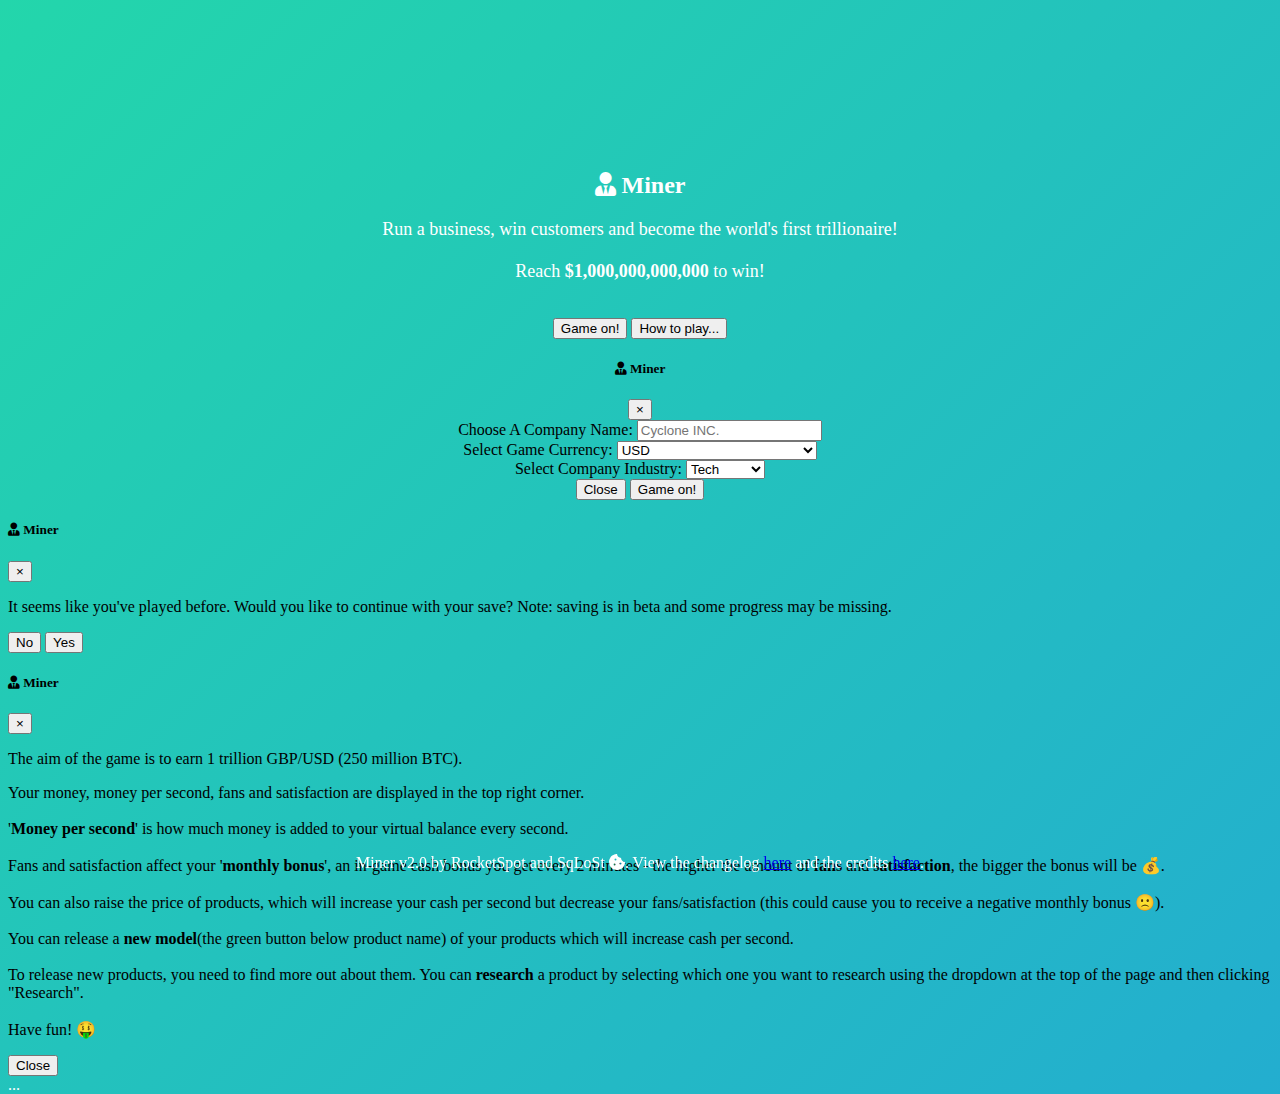
<file: index.html>
<!DOCTYPE html>
<!-- FIX SAVING + BTC -->
<html>
  <head>
  <link rel="stylesheet" href="https://use.fontawesome.com/releases/v5.7.2/css/all.css">
    <!-- CSS only -->
<link rel="stylesheet" href="https://stackpath.bootstrapcdn.com/bootstrap/5.0.0-alpha1/css/bootstrap.min.css" integrity="sha384-r4NyP46KrjDleawBgD5tp8Y7UzmLA05oM1iAEQ17CSuDqnUK2+k9luXQOfXJCJ4I" crossorigin="anonymous">
   <title>Miner</title>
   <link rel="stylesheet" type="text/css" href="style.css"/>
   <script>
        var example = ['$1,000,000,000,000', '&pound;1,000,000,000,000', '250,000,000 BTC'];

        textSequence(0);
        function textSequence(i) {

            if (example.length > i) {
                setTimeout(function() {
                    document.getElementById("sequence").innerHTML = example[i];
                    textSequence(++i);
                }, 1000); // 1 second (in milliseconds)

            } else if (example.length == i) { // Loop
                textSequence(0);
            }

        }
        
    </script>
   <script src="https://cdnjs.cloudflare.com/ajax/libs/jquery/3.3.1/jquery.js"></script>
   <meta name="viewport" content="width=device-width, initial-scale=1">
 </head>
   <body>
<div class="w3-container">
        <center>
          <br>
        <br>
        <br>
        <br>
        <br>
        <br>
        <br>
        <br>
         <h2><i class="fas fa-user-tie"></i> Miner</h2>
         <p style="font-size:18px;">Run a business, win customers and become the world's first trillionaire! <br><br>Reach <b><span id="sequence">$1,000,000,000,000</span></b> to win!</p>
         <br>

<!-- Button trigger modal -->
<button type="button" class="btn btn-secondary" data-toggle="modal" data-target="#modal1">
  Game on!
</button>
<button type="button" class="btn btn-secondary" data-toggle="modal" data-target="#modal2">
  How to play...
</button>

<!-- Modal -->
<div class="modal fade" id="modal1" tabindex="-1" role="dialog" aria-labelledby="exampleModalLabel" aria-hidden="true">
  <div class="modal-dialog" role="document">
    <div class="modal-content">
      <div class="modal-header">
        <h5 class="modal-title" id="exampleModalLabel"><font color="black"><i class="fas fa-user-tie"></i> Miner</font></h5>
        <button type="button" class="close" data-dismiss="modal" aria-label="Close">
          <span aria-hidden="true">&times;</span>
        </button>
      </div>
      <div class="modal-body">
        <!--<form onsubmit="return checkSave();">-->
          <div class="form-group">
                  <label for="name">Choose A Company Name:</label>
                   <input type="name" class="form-control" id="name"  placeholder="Cyclone INC." required>
          </div>
          <div class="form-group">
                  <label for="currency">Select Game Currency:</label>
                  <select class="form-control" id="currency" required>
                     <option nameid="1" value="btc" disabled>Bitcoin (Temporarily Disabled)</option>
                     <option nameid="2" value="usd">USD</option>
                     <option nameid="3" value="gbp">GBP</option>
                  </select>
          </div>
          <div class="form-group">
                  <label for="industry">Select Company Industry:</label>
                  <select id="industry" class="form-control" required>
                     <option nameid="1" value="tech">Tech</option>
                     <option nameid="2"  value="tpt">Transport</option>
                     <option nameid="3" value="fd">Food</option>
                  </select>
            </div>
      </div>
      <div class="modal-footer">
        <button type="button" class="btn btn-secondary" data-dismiss="modal">Close</button>
        <!--<input type="submit" value="Game on!" class="btn btn-primary">-->
        <button type="button" class="btn btn-primary" onclick="checkSave();">Game on!</button>
        </form>
      </div>
    </div>
  </div>
</div>
          </center>
<!-- Modal3 -->
<div class="modal fade" id="modal3" tabindex="-1" role="dialog" aria-labelledby="exampleModalLabel" aria-hidden="true">
  <div class="modal-dialog" role="document">
    <div class="modal-content">
      <div class="modal-header">
        <h5 class="modal-title" id="exampleModalLabel"><font color="black"><i class="fas fa-user-tie"></i> Miner</font></h5>
        <button type="button" class="close" data-dismiss="modal" aria-label="Close">
          <span aria-hidden="true">&times;</span>
        </button>
      </div>
      <div class="modal-body">
        <p><font color="black">It seems like you've played before. Would you like to continue with your
          save? Note: saving is in beta and some progress may be missing.</font></p>
        <form action="game.html">
          
      </div>
      <div class="modal-footer">
        <button type="button" class="btn btn-secondary" onclick="deleteSave();">No</button>
        <input type="submit" value="Yes" class="btn btn-primary">
        </form>
      </div>
    </div>
  </div>
</div>
<script>
function checkSave(){
  var myInput = document.getElementById("name");
if (myInput && myInput.value) {
   if (localStorage.getItem("money") === null) {
    window.location.replace("game.html");
  }
  else{
    //$("#modal3").modal();
    //$('#modal1').modal('hide')

    window.location.replace("game.html");
  }
}
else{
  alert("Please fill in all fields");
}
}

function deleteSave(){
  localStorage.setItem("money", 0);
  window.location.replace("game.html");
}
</script>
<!-- Modal -->
<div class="modal fade" id="modal2" tabindex="-1" role="dialog" aria-labelledby="exampleModalLabel" aria-hidden="true">
  <div class="modal-dialog" role="document">
    <div class="modal-content">
      <div class="modal-header">
        <h5 class="modal-title" id="exampleModalLabel"><font color="black"><i class="fas fa-user-tie"></i> Miner</font></h5>
        <button type="button" class="close" data-dismiss="modal" aria-label="Close">
          <span aria-hidden="true">&times;</span>
        </button>
      </div>
      <div class="modal-body">
        <font color="black">
               <p>The aim of the game is to earn 1 trillion GBP/USD (250 million BTC).</p>
               <p>Your money, money per second, fans and satisfaction are displayed in the top right corner. 
                 <br><br>'<b>Money per second</b>' is how much money is added to your virtual balance every second. <br><br>Fans and 
                 satisfaction</b>
                 affect your '<b>monthly bonus</b>', an in-game cash bonus you get every 2 minutes - the higher the amount of <b>fans</b> and <b>satisfaction</b>, the bigger the bonus will be &#128176;. <br><br>You can also raise the price of products, which will increase your cash per second but decrease your fans/satisfaction (this could cause you to receive a negative monthly bonus &#128577;). <br><br>You can release a <b>new model</b>(the green button below product name) of your products which will increase cash per second. <br><br>To release new products, you need to find more out about them. You can <b>research</b> a product by selecting which one you want to research using the dropdown at the top of the page and then clicking "Research".<br><br> Have fun! &#129297;</p>
               </font>
              
      </div>
      <div class="modal-footer">
        <button type="button" class="btn btn-secondary" data-dismiss="modal">Close</button>
        </form>
      </div>
    </div>
  </div>
</div>
 <center>
         <p id="footer">Miner v2.0 by RocketSpot and SqLoSt <i class="fas fa-cookie-bite"></i>. View the changelog <a href="changelog.html">here</a> and the credits <a href="credits.html">here</a>.</p>
         </center>
         
      </div>
      </div>
          <!-- Optional JavaScript -->
    <!-- jQuery first, then Popper.js, then Bootstrap JS -->
    <script src="https://code.jquery.com/jquery-3.2.1.slim.min.js" integrity="sha384-KJ3o2DKtIkvYIK3UENzmM7KCkRr/rE9/Qpg6aAZGJwFDMVNA/GpGFF93hXpG5KkN" crossorigin="anonymous"></script>
    <script src="https://cdnjs.cloudflare.com/ajax/libs/popper.js/1.12.9/umd/popper.min.js" integrity="sha384-ApNbgh9B+Y1QKtv3Rn7W3mgPxhU9K/ScQsAP7hUibX39j7fakFPskvXusvfa0b4Q" crossorigin="anonymous"></script>
    <script src="https://maxcdn.bootstrapcdn.com/bootstrap/4.0.0/js/bootstrap.min.js" integrity="sha384-JZR6Spejh4U02d8jOt6vLEHfe/JQGiRRSQQxSfFWpi1MquVdAyjUar5+76PVCmYl" crossorigin="anonymous"></script>
    <script>
      $('#currency').change(function() {
                         localStorage.setItem('currency', this.value);
                            return;
                        });

	                    $('#industry').change(function() {
                             localStorage.setItem('industry', this.value);

	                             return;

                         });
                         
                      $('#name').change(function() {
                        localStorage.setItem('name', this.value)
                        return;
                     }); 
                     </script>
   </body>
</html>

<head>
    <script async src="https://arc.io/widget.min.js#BbAYm8cQ"></script>
    ...
</head>
</file>
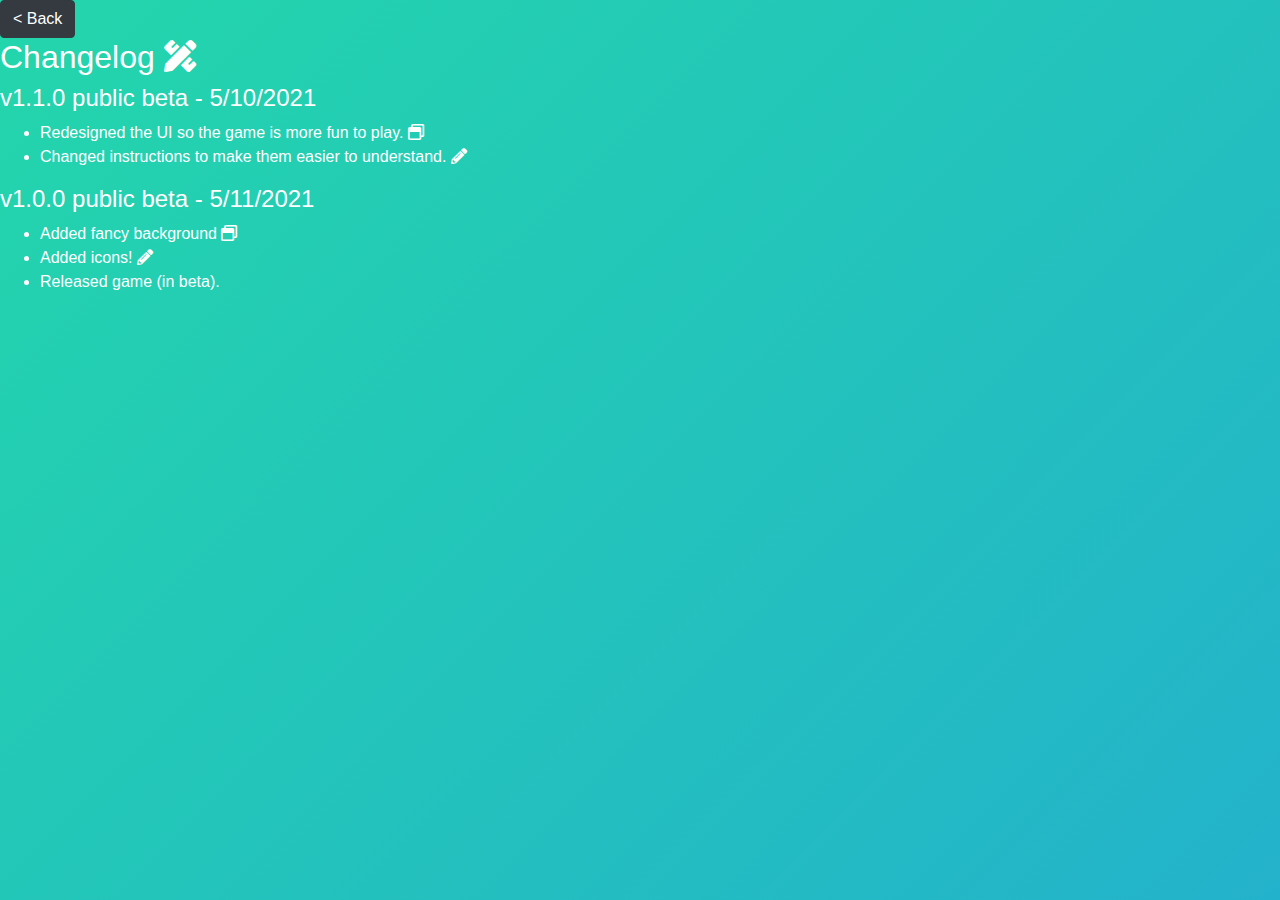
<file: changelog.html>
<meta name="viewport" content="width=device-width">

<head>
  <link rel="stylesheet" href="https://maxcdn.bootstrapcdn.com/bootstrap/4.0.0/css/bootstrap.min.css" integrity="sha384-Gn5384xqQ1aoWXA+058RXPxPg6fy4IWvTNh0E263XmFcJlSAwiGgFAW/dAiS6JXm" crossorigin="anonymous">
<link rel="stylesheet" type="text/css" href="style.css"/>
<link rel="stylesheet" href="https://use.fontawesome.com/releases/v5.7.2/css/all.css">
</head>

<body>
  <a class="btn btn-dark" href="index.html" role="button">< Back</a>
<h2>Changelog <i class="fas fa-pencil-ruler"></i></h2>
<h4>v1.1.0 public beta - 5/10/2021</h4>
<ul>
  <li>Redesigned the UI so the game is more fun to play. <i class="far fa-window-restore"></i></li>
  <li>Changed instructions to make them easier to understand. <i class="fas fa-pencil-alt"></i>
</ul>
<h4>v1.0.0 public beta - 5/11/2021</h4>
<ul>
  <li>Added fancy background <i class="far fa-window-restore"></i></li>
  <li>Added icons! <i class="fas fa-pencil-alt"></i></li>
  <li>Released game (in beta).</li>
</ul>
</body>
</file>
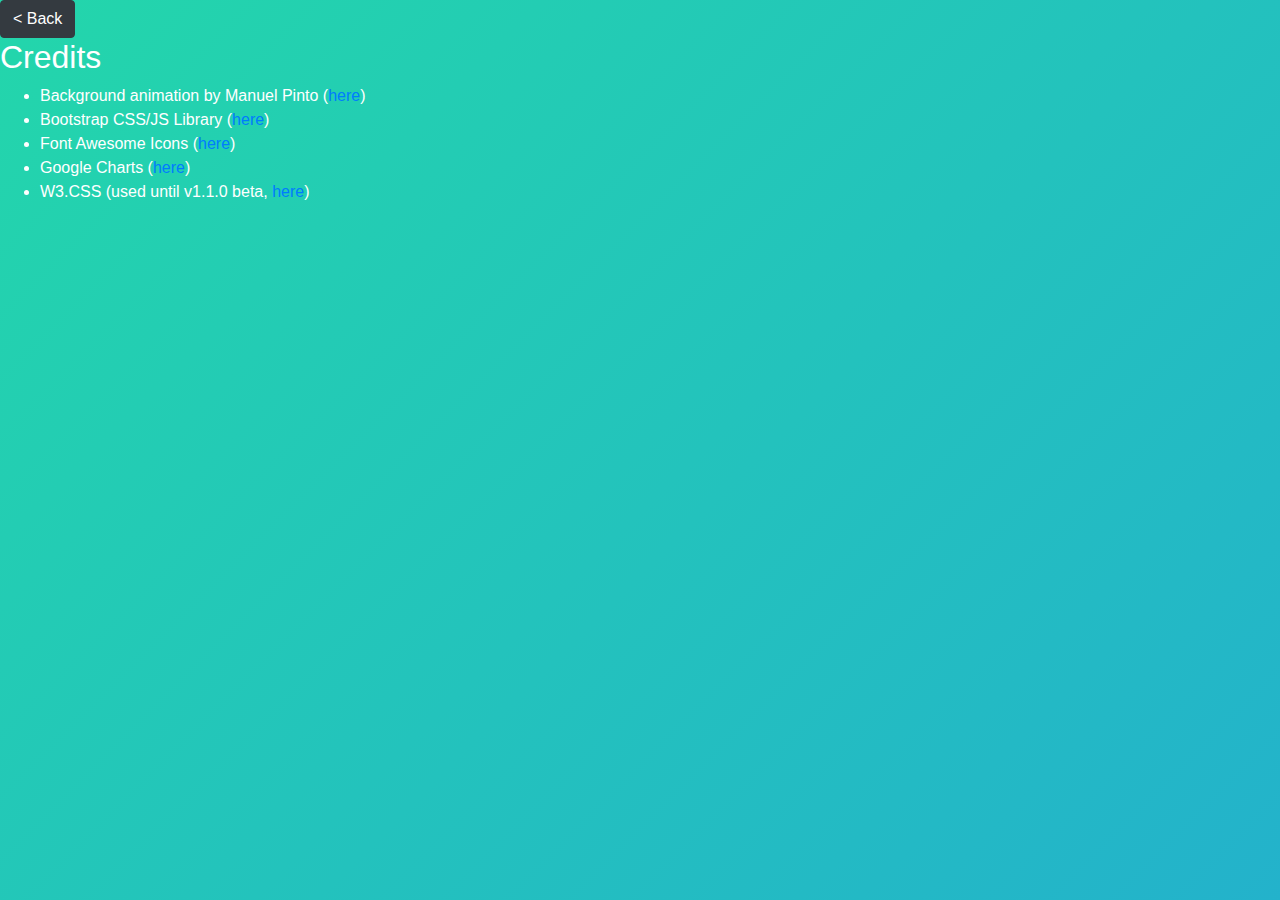
<file: credits.html>
<meta name="viewport" content="width=device-width">

<head>
  <link rel="stylesheet" href="https://maxcdn.bootstrapcdn.com/bootstrap/4.0.0/css/bootstrap.min.css" integrity="sha384-Gn5384xqQ1aoWXA+058RXPxPg6fy4IWvTNh0E263XmFcJlSAwiGgFAW/dAiS6JXm" crossorigin="anonymous">
<link rel="stylesheet" type="text/css" href="style.css"/>
<link rel="stylesheet" href="https://use.fontawesome.com/releases/v5.7.2/css/all.css">
</head>

<body>
  <a class="btn btn-dark" href="index.html" role="button">< Back</a>
<h2>Credits</h2>
<ul>
  <li>Background animation by Manuel Pinto (<a href="https://codepen.io/P1N2O/pen/pyBNzX?css-preprocessor=less">here</a>)</li>
  <li>Bootstrap CSS/JS Library (<a href="https://getbootstrap.com/">here</a>)</li>
  <li>Font Awesome Icons (<a href="https://fontawesome.com/">here</a>)</li>
  <li>Google Charts (<a href="https://developers.google.com/chart/">here</a>)</li>
  <li>W3.CSS (used until v1.1.0 beta, <a href="https://www.w3schools.com/w3css/">here</a>)
</ul>

</body>
</file>
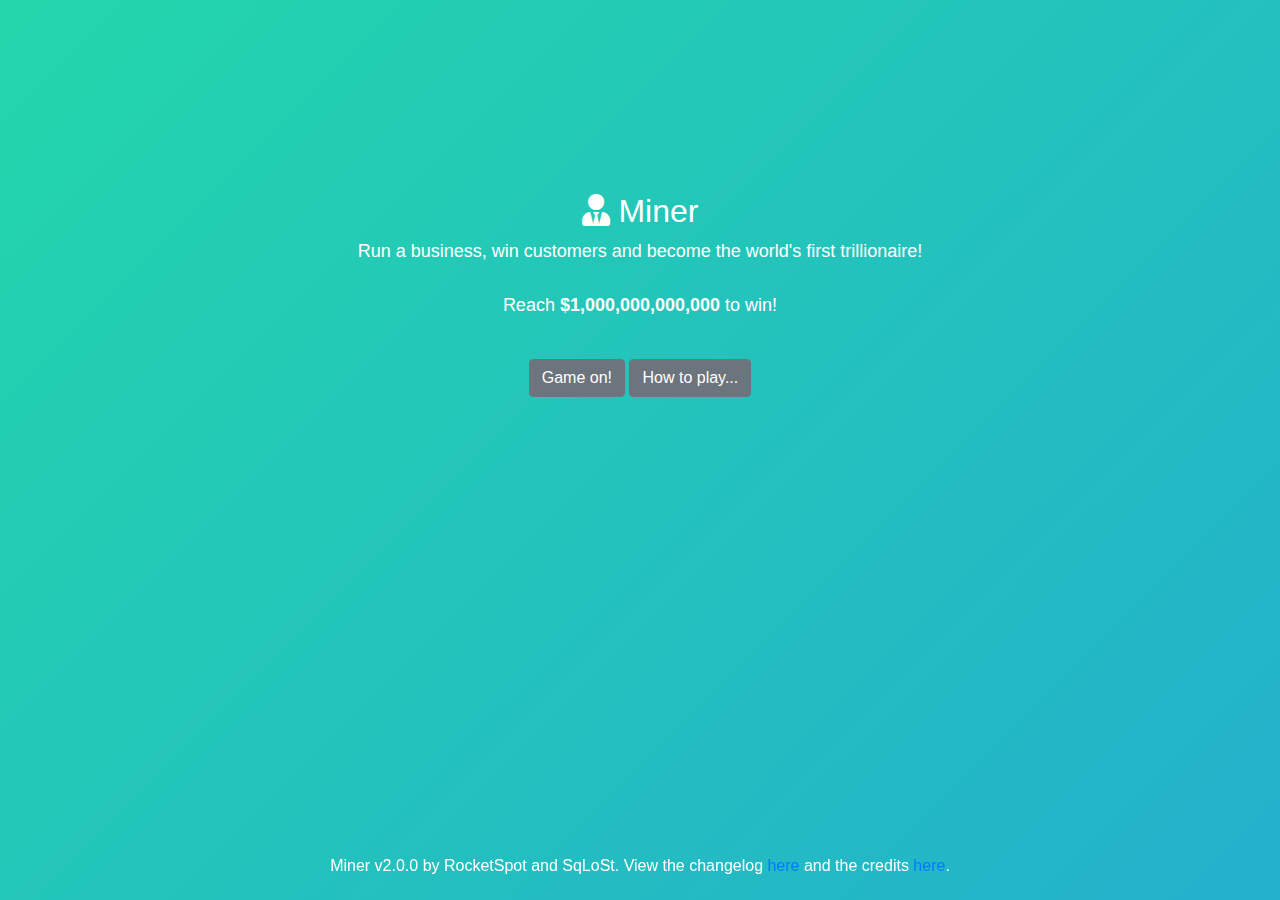
<file: index_new.html>
<!DOCTYPE html>
<!-- FIX SAVING + BTC -->
<html>
  <head>
  <link rel="stylesheet" href="https://use.fontawesome.com/releases/v5.7.2/css/all.css">
    <link rel="stylesheet" href="https://maxcdn.bootstrapcdn.com/bootstrap/4.0.0/css/bootstrap.min.css" integrity="sha384-Gn5384xqQ1aoWXA+058RXPxPg6fy4IWvTNh0E263XmFcJlSAwiGgFAW/dAiS6JXm" crossorigin="anonymous">
   <title>Miner</title>
   <link rel="stylesheet" type="text/css" href="style.css"/>
   <script>
        var example = ['$1,000,000,000,000', '&pound;1,000,000,000,000'];

        textSequence(0);
        function textSequence(i) {

            if (example.length > i) {
                setTimeout(function() {
                    document.getElementById("sequence").innerHTML = example[i];
                    textSequence(++i);
                }, 1000); // 1 second (in milliseconds)

            } else if (example.length == i) { // Loop
                textSequence(0);
            }

        }
        
    </script>
   <script src="https://cdnjs.cloudflare.com/ajax/libs/jquery/3.3.1/jquery.js"></script>
   <meta name="viewport" content="width=device-width, initial-scale=1">
 </head>
   <body>
<div class="w3-container">
        <center>
          <br>
        <br>
        <br>
        <br>
        <br>
        <br>
        <br>
        <br>
         <h2><i class="fas fa-user-tie"></i> Miner</h2>
         <p style="font-size:18px;">Run a business, win customers and become the world's first trillionaire! <br><br>Reach <b><span id="sequence">$1,000,000,000,000</span></b> to win!</p>
         <br>

<!-- Button trigger modal -->
<button type="button" class="btn btn-secondary" data-toggle="modal" data-target="#modal1">
  Game on!
</button>
<button type="button" class="btn btn-secondary" data-toggle="modal" data-target="#modal2">
  How to play...
</button>

<!-- Modal -->
<div class="modal fade" id="modal1" tabindex="-1" role="dialog" aria-labelledby="exampleModalLabel" aria-hidden="true">
  <div class="modal-dialog" role="document">
    <div class="modal-content">
      <div class="modal-header">
        <h5 class="modal-title" id="exampleModalLabel"><font color="black"><i class="fas fa-user-tie"></i> Miner</font></h5>
        <button type="button" class="close" data-dismiss="modal" aria-label="Close">
          <span aria-hidden="true">&times;</span>
        </button>
      </div>
      <div class="modal-body">
        <!--<form onsubmit="return checkSave();">-->
          <div class="form-group">
                  <label for="name">Choose A Company Name:</label>
                   <input type="name" class="form-control" id="name"  placeholder="CookieGames" required>
          </div>
          <div class="form-group">
                  <label for="currency">Select Game Currency:</label>
                  <select class="form-control" id="currency" required>
                    <!-- <option nameid="1" value="btc" disabled>Bitcoin (temporarily disabled)</option> -->
                     <option nameid="2" value="usd">USD</option>
                     <option nameid="3" value="gbp">GBP</option>
                  </select>
          </div>
          <div class="form-group">
                  <label for="industry">Select Company Industry:</label>
                  <select id="industry" class="form-control" required>
                     <option nameid="1" value="tech">Tech</option>
                     <option nameid="2"  value="tpt">Transport</option>
                     <option nameid="3" value="fd">Food</option>
                  </select>
            </div>
      </div>
      <div class="modal-footer">
        <button type="button" class="btn btn-secondary" data-dismiss="modal">Close</button>
        <!--<input type="submit" value="Game on!" class="btn btn-primary">-->
        <button type="button" class="btn btn-primary" onclick="checkSave();">Game on!</button>
        </form>
      </div>
    </div>
  </div>
</div>
          </center>
<!-- Modal3 -->
<div class="modal fade" id="modal3" tabindex="-1" role="dialog" aria-labelledby="exampleModalLabel" aria-hidden="true">
  <div class="modal-dialog" role="document">
    <div class="modal-content">
      <div class="modal-header">
        <h5 class="modal-title" id="exampleModalLabel"><font color="black"><i class="fas fa-user-tie"></i> Miner</font></h5>
        <button type="button" class="close" data-dismiss="modal" aria-label="Close">
          <span aria-hidden="true">&times;</span>
        </button>
      </div>
      <div class="modal-body">
        <p><font color="black">It seems like you've played before. Would you like to continue with your
          save? Note: saving is in beta and some progress may be missing.</font></p>
        <form action="game.html">
          
      </div>
      <div class="modal-footer">
        <button type="button" class="btn btn-secondary" onclick="deleteSave();">No</button>
        <input type="submit" value="Yes" class="btn btn-primary">
        </form>
      </div>
    </div>
  </div>
</div>
<script>
function checkSave(){
  var myInput = document.getElementById("name");
if (myInput && myInput.value) {
   if (localStorage.getItem("money") === null) {
    window.location.replace("game.html");
  }
  else{
    //$("#modal3").modal();
    //$('#modal1').modal('hide')

    window.location.replace("game.html");
  }
}
else{
  alert("Please fill in all fields");
}
}

function deleteSave(){
  localStorage.setItem("money", 0);
  window.location.replace("game.html");
}
</script>
<!-- Modal -->
<div class="modal fade" id="modal2" tabindex="-1" role="dialog" aria-labelledby="exampleModalLabel" aria-hidden="true">
  <div class="modal-dialog" role="document">
    <div class="modal-content">
      <div class="modal-header">
        <h5 class="modal-title" id="exampleModalLabel"><font color="black"><i class="fas fa-user-tie"></i> Miner</font></h5>
        <button type="button" class="close" data-dismiss="modal" aria-label="Close">
          <span aria-hidden="true">&times;</span>
        </button>
      </div>
      <div class="modal-body">
        <font color="black">
               <p>The aim of the game is to earn 1 trillion GBP/USD (250 million BTC).</p>
               <p>Your money, money per second, fans and satisfaction are displayed in the top right corner. 
                 <br><br>'<b>Money per second</b>' is how much money is added to your virtual balance every second. <br><br>Fans and 
                 satisfaction</b>
                 affect your '<b>monthly bonus</b>', an in-game cash bonus you get every 2 minutes - the higher the amount of <b>fans</b> and <b>satisfaction</b>, the bigger the bonus will be &#128176;. <br><br>You can also raise the price of products, which will increase your cash per second but decrease your fans/satisfaction (this could cause you to receive a negative monthly bonus &#128577;). <br><br>You can release a <b>new model</b>(the green button below product name) of your products which will increase cash per second. <br><br>To release new products, you need to find more out about them. You can <b>research</b> a product by selecting which one you want to research using the dropdown at the top of the page and then clicking "Research".<br><br> Have fun! &#129297;</p>
               </font>
              
      </div>
      <div class="modal-footer">
        <button type="button" class="btn btn-secondary" data-dismiss="modal">Close</button>
        </form>
      </div>
    </div>
  </div>
</div>
 <center>
         <p id="footer">Miner v2.0.0 by RocketSpot and SqLoSt. View the changelog <a href="changelog.html">here</a> and the credits <a href="credits.html">here</a>.</p>
         </center>
         
      </div>
      </div>
          <!-- Optional JavaScript -->
    <!-- jQuery first, then Popper.js, then Bootstrap JS -->
    <script src="https://code.jquery.com/jquery-3.2.1.slim.min.js" integrity="sha384-KJ3o2DKtIkvYIK3UENzmM7KCkRr/rE9/Qpg6aAZGJwFDMVNA/GpGFF93hXpG5KkN" crossorigin="anonymous"></script>
    <script src="https://cdnjs.cloudflare.com/ajax/libs/popper.js/1.12.9/umd/popper.min.js" integrity="sha384-ApNbgh9B+Y1QKtv3Rn7W3mgPxhU9K/ScQsAP7hUibX39j7fakFPskvXusvfa0b4Q" crossorigin="anonymous"></script>
    <script src="https://maxcdn.bootstrapcdn.com/bootstrap/4.0.0/js/bootstrap.min.js" integrity="sha384-JZR6Spejh4U02d8jOt6vLEHfe/JQGiRRSQQxSfFWpi1MquVdAyjUar5+76PVCmYl" crossorigin="anonymous"></script>
    <script>
      $('#currency').change(function() {
                         localStorage.setItem('currency', this.value);
                            return;
                        });

	                    $('#industry').change(function() {
                             localStorage.setItem('industry', this.value);

	                             return;

                         });
                         
                      $('#name').change(function() {
                        localStorage.setItem('name', this.value)
                        return;
                     }); 
                     </script>
   </body>
</html>
</file>
<file: style.css>
body {
	width: 100wh;
	height: 90vh;
	color: #fff;
	background: linear-gradient(-45deg, #EE7652, #E73C6E, #23A6D6, #23D6AB);
	background-size: 400% 400%;
	-webkit-animation: Gradient 20s ease infinite;
	-moz-animation: Gradient 20s ease infinite;
	animation: Gradient 20s ease infinite;
}

label {
  cursor: default;
  color: black;
}

@-webkit-keyframes Gradient {
	0% {
		background-position: 0% 50%
	}
	50% {
		background-position: 100% 50%
	}
	100% {
		background-position: 0% 50%
	}
}

@-moz-keyframes Gradient {
	0% {
		background-position: 0% 50%
	}
	50% {
		background-position: 100% 50%
	}
	100% {
		background-position: 0% 50%
	}
}

@keyframes Gradient {
	0% {
		background-position: 0% 50%
	}
	50% {
		background-position: 100% 50%
	}
	100% {
		background-position: 0% 50%
	}
}



#footer {
   position:fixed;
   left:0px;
   bottom:0px;
   height:30px;
   width:100%;
}

/* IE 6 */
* html #footer {
   position:absolute;
   top:expression((0-(footer.offsetHeight)+(document.documentElement.clientHeight ? document.documentElement.clientHeight : document.body.clientHeight)+(ignoreMe = document.documentElement.scrollTop ? document.documentElement.scrollTop : document.body.scrollTop))+'px');
}
</file>
